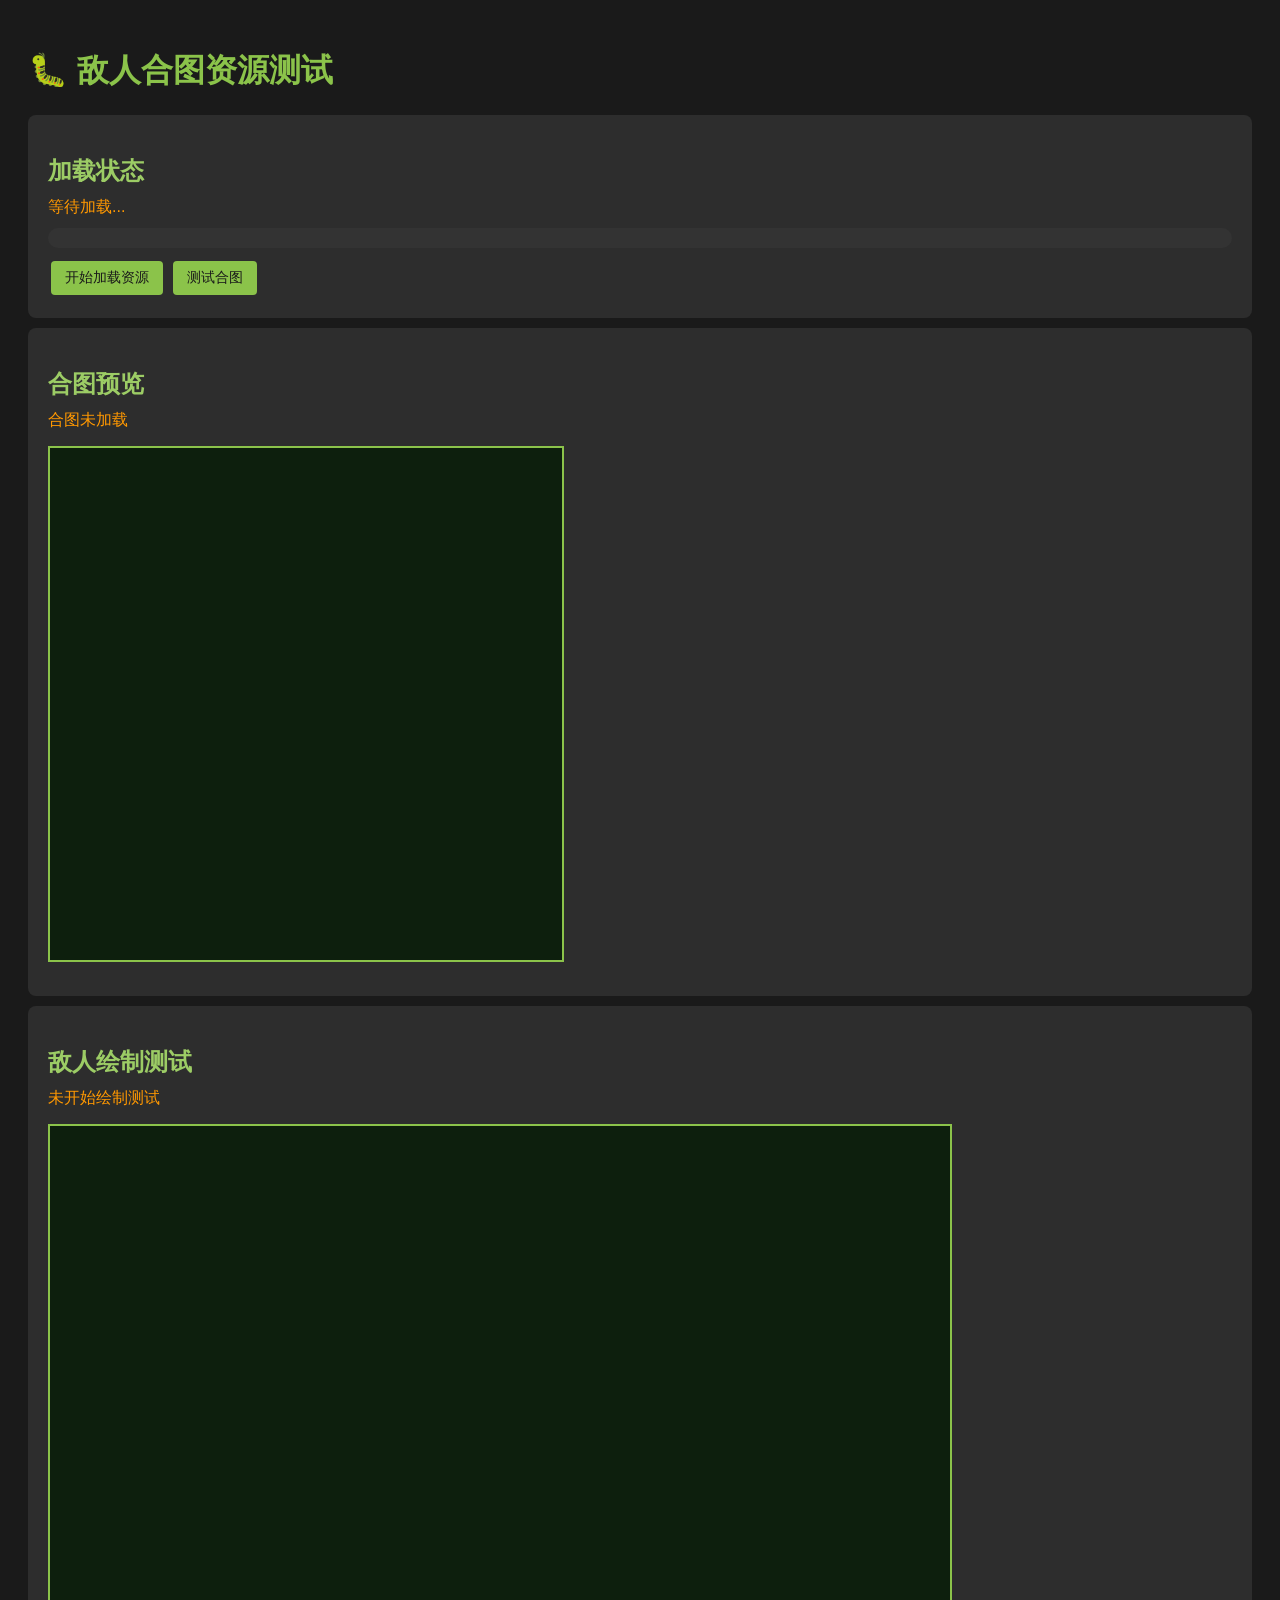
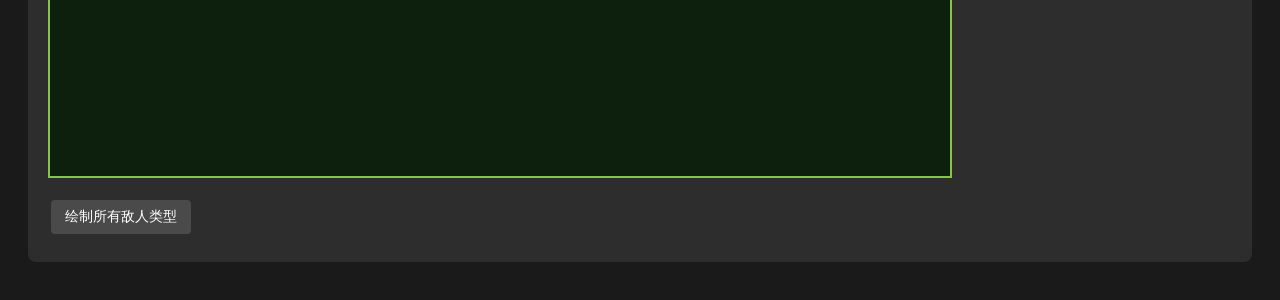
<file: xixuegui_game/test-enemies.html>
<!DOCTYPE html>
<html lang="zh-CN">
<head>
    <meta charset="UTF-8">
    <title>敌人合图测试</title>
    <style>
        body {
            background: #1a1a1a;
            color: #fff;
            font-family: Arial, sans-serif;
            padding: 20px;
        }
        h1 { color: #8bc34a; }
        h2 { color: #9ccc65; margin-bottom: 10px; }
        .test-container {
            background: #2d2d2d;
            padding: 20px;
            margin: 10px 0;
            border-radius: 8px;
        }
        canvas {
            border: 2px solid #8bc34a;
            background: #0d1f0d;
            margin: 10px 0;
        }
        .status { 
            color: #ff9800; 
            margin: 5px 0;
        }
        .success { color: #4caf50; }
        .error { color: #f44336; }
        button {
            background: #8bc34a;
            color: #1a1a1a;
            border: none;
            padding: 8px 14px;
            font-size: 14px;
            cursor: pointer;
            border-radius: 4px;
            margin: 3px;
        }
        button:hover {
            background: #9ccc65;
        }
        .btn-group {
            margin: 5px 0;
        }
        .btn-group button {
            background: #4a4a4a;
            color: #fff;
        }
    </style>
</head>
<body>
    <h1>🐛 敌人合图资源测试</h1>
    
    <div class="test-container">
        <h2>加载状态</h2>
        <div id="loadStatus" class="status">等待加载...</div>
        <div id="progressBar" style="width: 100%; height: 20px; background: #333; border-radius: 10px; overflow: hidden; margin: 10px 0;">
            <div id="progressFill" style="width: 0%; height: 100%; background: #8bc34a; transition: width 0.3s;"></div>
        </div>
        <button onclick="startLoading()">开始加载资源</button>
        <button onclick="testSpriteSheet()">测试合图</button>
    </div>

    <div class="test-container">
        <h2>合图预览</h2>
        <div id="sheetStatus" class="status">合图未加载</div>
        <canvas id="sheetPreview" width="512" height="512"></canvas>
    </div>

    <div class="test-container">
        <h2>敌人绘制测试</h2>
        <div id="drawStatus" class="status">未开始绘制测试</div>
        <canvas id="enemyCanvas" width="900" height="650"></canvas>
        <div class="btn-group">
            <button onclick="drawAllEnemies()">绘制所有敌人类型</button>
        </div>
    </div>

    <script src="js/core/config.js"></script>
    <script src="js/core/resource-loader.js"></script>
    <script src="js/core/game-config.js"></script>
    <script src="js/core/strings.js"></script>
    <script src="js/core/event.js"></script>
    <script src="js/core/utils.js"></script>

    <script>
        // 16种敌人类型配置
        var ENEMY_TYPE_NAMES = {
            'normal': '森林毒蜘蛛',
            'fast': '树洞小蝙蝠',
            'split': '大蚱蜢母体',
            'mini': '小蚱蜢',
            'ranged': '花丛大黄蜂',
            'butterfly': '迷幻蝶',
            'ant': '军团蚁',
            'ladybug': '幸运瓢虫',
            'rat': '棕色老鼠',
            'cockroach': '不死螂',
            'mantis': '刀锋螳螂',
            'fly': '烦人蝇',
            'dragonfly': '极速蜻蜓',
            'mosquito': '吸血蚊',
            'hedgehog': '刺球猬',
            'gecko': '壁虎蜥'
        };

        function updateStatus(id, message, isError) {
            var el = document.getElementById(id);
            el.textContent = message;
            el.className = isError ? 'status error' : 'status success';
        }

        function updateProgress(loaded, total) {
            var percent = Math.round((loaded / total) * 100);
            document.getElementById('progressFill').style.width = percent + '%';
            updateStatus('loadStatus', '加载中: ' + loaded + '/' + total + ' (' + percent + '%)');
        }

        function startLoading() {
            updateStatus('loadStatus', '开始加载...', false);
            
            ArcSurvivors.ResourceLoader.init(
                function(loaded, total) {
                    updateProgress(loaded, total);
                },
                function() {
                    updateStatus('loadStatus', '加载完成！', false);
                    testSpriteSheet();
                }
            );
        }

        function testSpriteSheet() {
            var RL = ArcSurvivors.ResourceLoader;
            var canvas = document.getElementById('sheetPreview');
            var ctx = canvas.getContext('2d');
            
            if (!RL.hasSpriteSheet('enemies')) {
                updateStatus('sheetStatus', '合图未加载或加载失败', true);
                return;
            }
            
            var sheetInfo = RL.getSpriteFromSheet('normal');
            if (sheetInfo && sheetInfo.image) {
                ctx.drawImage(sheetInfo.image, 0, 0, 512, 512);
                updateStatus('sheetStatus', '合图加载成功！显示5x5网格预览', false);
                
                ctx.strokeStyle = 'rgba(139, 195, 74, 0.5)';
                ctx.lineWidth = 1;
                for (var i = 1; i < 5; i++) {
                    var pos = (i / 5) * 512;
                    ctx.beginPath();
                    ctx.moveTo(pos, 0);
                    ctx.lineTo(pos, 512);
                    ctx.stroke();
                    ctx.beginPath();
                    ctx.moveTo(0, pos);
                    ctx.lineTo(512, pos);
                    ctx.stroke();
                }
            }
        }

        function drawAllEnemies() {
            var canvas = document.getElementById('enemyCanvas');
            var ctx = canvas.getContext('2d');
            var RL = ArcSurvivors.ResourceLoader;
            
            ctx.clearRect(0, 0, canvas.width, canvas.height);
            
            if (!RL.hasSpriteSheet('enemies')) {
                updateStatus('drawStatus', '合图未加载 - 使用Canvas绘制测试', true);
                drawAllEnemiesCanvas(ctx);
                return;
            }
            
            var types = Object.keys(ENEMY_TYPE_NAMES);
            
            var startX = 100;
            var startY = 130;
            var cols = 5;
            var spacingX = 160;
            var spacingY = 150;
            var radius = 50;
            
            ctx.fillStyle = '#8bc34a';
            ctx.font = 'bold 22px Arial';
            ctx.textAlign = 'center';
            ctx.fillText('所有敌人类型预览 (' + types.length + '种)', canvas.width / 2, 40);
            
            ctx.fillStyle = '#aaa';
            ctx.font = '12px Arial';
            ctx.fillText('点击敌人名称按钮可单独绘制', canvas.width / 2, 65);
            
            for (var i = 0; i < types.length; i++) {
                var type = types[i];
                var spriteInfo = RL.getSpriteFromSheet(type);
                
                var col = i % cols;
                var row = Math.floor(i / cols);
                var x = startX + col * spacingX;
                var y = startY + row * spacingY;
                
                ctx.save();
                ctx.translate(x, y);
                
                // 绘制背景圆
                ctx.fillStyle = 'rgba(139, 195, 74, 0.15)';
                ctx.beginPath();
                ctx.arc(0, 0, radius + 5, 0, Math.PI * 2);
                ctx.fill();
                
                // 边框
                ctx.strokeStyle = 'rgba(139, 195, 74, 0.4)';
                ctx.lineWidth = 1;
                ctx.stroke();
                
                if (spriteInfo) {
                    // 绘制精灵
                    ctx.drawImage(
                        spriteInfo.image,
                        spriteInfo.sx, spriteInfo.sy,
                        spriteInfo.sw, spriteInfo.sh,
                        -radius, -radius,
                        radius * 2, radius * 2
                    );
                } else {
                    // 无精灵图时显示问号
                    ctx.fillStyle = '#666';
                    ctx.font = 'bold 30px Arial';
                    ctx.textAlign = 'center';
                    ctx.textBaseline = 'middle';
                    ctx.fillText('?', 0, 0);
                }
                
                ctx.restore();
                
                // 绘制名称和类型
                ctx.fillStyle = '#aaa';
                ctx.font = 'bold 13px Arial';
                ctx.textAlign = 'center';
                ctx.fillText(ENEMY_TYPE_NAMES[type], x, y + radius + 22);
                
                ctx.fillStyle = '#666';
                ctx.font = '11px Arial';
                ctx.fillText('(' + type + ')', x, y + radius + 36);
            }
            
            updateStatus('drawStatus', '所有敌人类型绘制完成: ' + types.length + '种', false);
        }

        // Canvas绘制测试（无精灵图时）
        function drawAllEnemiesCanvas(ctx) {
            var canvas = document.getElementById('enemyCanvas');
            ctx = ctx || canvas.getContext('2d');
            
            var types = Object.keys(ENEMY_TYPE_NAMES);
            
            var startX = 100;
            var startY = 130;
            var cols = 5;
            var spacingX = 160;
            var spacingY = 150;
            var radius = 40;
            
            ctx.fillStyle = '#8bc34a';
            ctx.font = 'bold 22px Arial';
            ctx.textAlign = 'center';
            ctx.fillText('所有敌人类型预览 - Canvas绘制', canvas.width / 2, 40);
            
            // 模拟敌人对象
            for (var i = 0; i < types.length; i++) {
                var type = types[i];
                
                var col = i % cols;
                var row = Math.floor(i / cols);
                var x = startX + col * spacingX;
                var y = startY + row * spacingY;
                
                // 绘制测试圆
                ctx.save();
                ctx.translate(x, y);
                
                ctx.fillStyle = 'rgba(100, 150, 100, 0.3)';
                ctx.beginPath();
                ctx.arc(0, 0, radius, 0, Math.PI * 2);
                ctx.fill();
                ctx.strokeStyle = '#8bc34a';
                ctx.lineWidth = 2;
                ctx.stroke();
                
                ctx.fillStyle = '#fff';
                ctx.font = 'bold 12px Arial';
                ctx.textAlign = 'center';
                ctx.textBaseline = 'middle';
                ctx.fillText(type.substring(0, 3).toUpperCase(), 0, 0);
                
                ctx.restore();
                
                ctx.fillStyle = '#aaa';
                ctx.font = 'bold 13px Arial';
                ctx.textAlign = 'center';
                ctx.fillText(ENEMY_TYPE_NAMES[type], x, y + radius + 22);
            }
            
            updateStatus('drawStatus', 'Canvas测试绘制完成', false);
        }
    </script>
</body>
</html>
</file>
